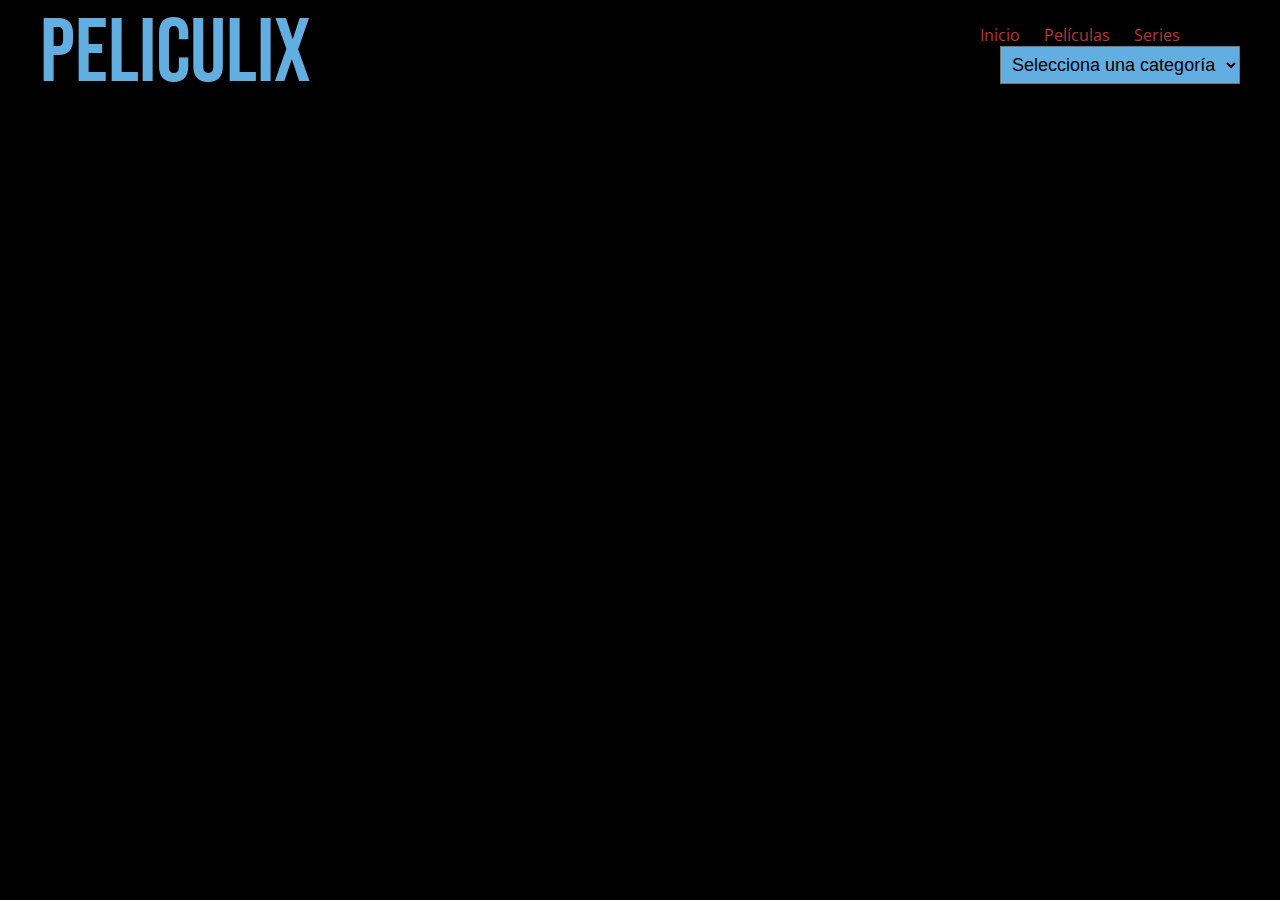
<file: Accion.html>
<!DOCTYPE html>
<html lang="en">
<head>
    <meta charset="UTF-8">
    <meta name="viewport" content="width=device-width, initial-scale=1.0">
    <link rel="stylesheet" href="css/estilos.css">
    <link href="https://fonts.googleapis.com/css2?family=Bebas+Neue&family=Open+Sans:wght@400;600&display=swap" rel="stylesheet"> 
    <title>PELICULIX</title>
</head>
<body>
    <header>
        <div class="contenedor">
            <h2 class="logotipo">PELICULIX</h2>
            <nav>
                <a href="index.html" class="activo">Inicio</a>
                <a href="Peliculas.html"class="activo">Películas</a>
                <a href="Series.html"class="activo">Series</a>
                <div class="categorias">
                    <select id="categorias" onchange="redireccionar()">
                        <option value="" disabled selected>Selecciona una categoría</option>
                        <option value="Accion.html">Acción</option>
                        <option value="Terror.html">Terror</option>
                        <option value="Comedia.html">Comedia</option>
                        <option value="Ciencia_ficcion.html">Ciencia Ficción</option>
                        <option value="Drama.html">Drama</option>
                        <!-- Agrega más opciones de categorías según tus necesidades y asegúrate de que los archivos .html existan en tu proyecto -->
                    </select>
                </div>
            </nav>
        </div>
    </header>

    <script>
        function redireccionar() {
            var seleccion = document.getElementById("categorias").value;
            if (seleccion) {
                window.location.href = seleccion; // Redirige a la página de categoría seleccionada
            }
        }
    </script>

    <!-- Resto de tu contenido HTML -->
</body>
</html>
</file>
<file: css/estilos.css>
:root {
	--rojo: #62AEE1;
	--fondo: #000000;
}

* {
    margin: 0;
    padding: 0;
    box-sizing: border-box;
    text-decoration: none;
    list-style: none;
}

body {
	background: var(--fondo);
	font-family: 'Open Sans', sans-serif;
}

.contenedor {
    max-width: 1200px;
    margin: 0 auto;
}

header {
	padding: 0px 0;
}

header .contenedor {
	display: flex;
	justify-content: space-between;
	align-items: center;
}

header .logotipo {
	font-family: 'Bebas Neue', cursive;
	font-weight: normal;
	font-size: 90px;
	color: #62AEE1;
	justify-content: start;

}

header nav a {
	color: #AAA;
	text-decoration: none;
	margin-right: 20px;
}

header nav a:hover,
header nav a.activo {
	color: #bb3535;
	display: inline;
}
.input__container {
	position: relative;
	background: rgba(255, 255, 255, 0.664);
	padding: 10px 15px;
	display: flex;
	justify-content: center;
	align-items: center;
	gap: 5px;
	border-radius: 22px;
	max-width: 300px;
	transition: transform 400ms;
	transform-style: preserve-3d;
	transform: rotateX(15deg) rotateY(-20deg);
	perspective: 500px;
  }
  
  .shadow__input {
	content: "";
	position: absolute;
	width: 100%;
	height: 100%;
	left: 0;
	bottom: 0;
	z-index: -1;
	filter: blur(30px);
	border-radius: 20px;
	background-color: #999cff;
	background-image: radial-gradient(at 85% 51%, hsla(60,60%,61%,1) 0px, transparent 50%),
	  radial-gradient(at 74% 68%, hsla(235,69%,77%,1) 0px, transparent 50%),
	  radial-gradient(at 64% 79%, hsla(284,72%,73%,1) 0px, transparent 50%),
	  radial-gradient(at 75% 16%, hsla(283,60%,72%,1) 0px, transparent 50%),
	  radial-gradient(at 90% 65%, hsla(153,70%,64%,1) 0px, transparent 50%),
	  radial-gradient(at 91% 83%, hsla(283,74%,69%,1) 0px, transparent 50%),
	  radial-gradient(at 72% 91%, hsla(213,75%,75%,1) 0px, transparent 50%);
  }
  
  .input__button__shadow {
	cursor: pointer;
	border: none;
	background: none;
	transition: transform 400ms, background 400ms;
	display: flex;
	justify-content: center;
	align-items: center;
	border-radius: 12px;
	padding: 5px;
  }
  
  .input__button__shadow:hover {
	background: rgba(255, 255, 255, 0.411);
  }
  
  .input__search {
	width: 100%;
	border-radius: 20px;
	outline: none;
	border: none;
	padding: 8px;
	position: relative;
  }
  
  .play {

	bottom: 50px;
	left: 100px;
	display: inline-flex;
	justify-content: flex-start;
	align-items: center;
	color: #fff;
	text-transform: uppercase;
	font-weight: 500;
	text-decoration: none;
	letter-spacing: 1px;
	font-size: 1.2em;
	cursor: pointer;
  }
  .play img {
	margin-right: 10px;
	max-width: 50px;
  }
  
  .trailer {
	position: fixed;
	top: 50%;
	left: 50%;
	transform: translate(-50%, -50%);
	z-index: 10000;
	width: 100%;
	height: 100%;
	display: flex;
	justify-content: center;
	align-items: center;
	-webkit-backdrop-filter: blur(20px);
			backdrop-filter: blur(20px);
	visibility: hidden;
	opacity: 0;
  }
  .trailer.active {
	visibility: visible;
	opacity: 1;
  }
  .trailer video {
	max-width: 900px;
	outline: none;
	border-radius: 5px;
  }
  
  .close {
	position: absolute;
	top: 30px;
	right: 30px;
	cursor: pointer;
	filter: invert(1);
	max-width: 32px;
  }
  
/* ---- ----- ----- Pelicula Principal ----- ----- ----- */
.pelicula-principal {
	font-size: 16px;
	min-height: 40.62em;
	color: #fff;
	background: linear-gradient(rgba(0, 0, 0, .50) 0%, rgba(0,0,0,.50) 100%), url(../img/bg.jpg);
	background-position: center center;
	background-size: cover;
	margin-bottom: 3.12em;
	display: flex;
	align-items: end;
}

.pelicula-principal .contenedor {
	margin: 0 auto;
	margin-bottom: 6.25em;
}

.pelicula-principal .titulo {
	font-weight: 600;
	font-size: 3.12em;
	margin-bottom: 0.4em;
}

.pelicula-principal .descripcion {
	font-weight: normal;
	font-size: 1em;
	line-height: 1.75em;
	max-width: 50%;
	margin-bottom: 1.25em;
}

.pelicula-principal .boton {
	background: rgba(0, 0, 0, 0);
	border: none;
	border-radius: 0.31em;
	padding: 0.93em 1.87em;
	color: #fff;
	margin-right: 1.25em;
	cursor: pointer;
	transition: .3s ease all;
	font-size: 1.12em;
}

.pelicula-principal .boton:hover {
	background: #fff;
	color: #000;
}

.pelicula-principal .boton i {
	margin-right: 1.25em;
}

/* ---- ----- ----- Contenedor Titulo y Controles ----- ----- ----- */
.contenedor-titulo-controles {
	display: flex;
	justify-content: space-between;
	align-items: end;
}

.contenedor-titulo-controles h3 {
	color: #fff;
	font-size: 30px;
}

.contenedor-titulo-controles .indicadores button {
	background: #fff;
	height: 3px;
	width: 10px;
	cursor: pointer;
	border: none;
	margin-right: 2px;
}

.contenedor-titulo-controles .indicadores button:hover,
.contenedor-titulo-controles .indicadores button.activo {
	background: red;
}


/* ---- ----- ----- Contenedor Principal y Flechas ----- ----- ----- */
.peliculas-recomendadas {
	margin-bottom: 70px;
}

.peliculas-recomendadas .contenedor-principal {
	display: flex;
	align-items: center;
	position: relative;
}

.peliculas-recomendadas .contenedor-principal .flecha-izquierda,
.peliculas-recomendadas .contenedor-principal .flecha-derecha {
	position: absolute;
	border: none;
	background: rgba(0,0,0,0.3);
	font-size: 40px;
	height: 50%;
	top: calc(50% - 25%);
	line-height: 40px;
	width: 50px;
	color: #fff;
	cursor: pointer;
	z-index: 500;
	transition: .2s ease all;
}

.peliculas-recomendadas .contenedor-principal .flecha-izquierda:hover,
.peliculas-recomendadas .contenedor-principal .flecha-derecha:hover {
	background: rgba(0,0,0, .9);
}

.peliculas-recomendadas .contenedor-principal .flecha-izquierda {
	left: 0;
}

.peliculas-recomendadas .contenedor-principal .flecha-derecha {
	right: 0;
}

/* ---- ----- ----- Carousel ----- ----- ----- */
.peliculas-recomendadas .contenedor-carousel {
	width: 100%;
	padding: 20px 0;
	overflow: hidden;
	scroll-behavior: smooth;
}

.peliculas-recomendadas .contenedor-carousel .carousel {
	display: flex;
	flex-wrap: nowrap;
}

.peliculas-recomendadas .contenedor-carousel .carousel .pelicula {
	min-width: 20%;
	transition: .3s ease all;
	box-shadow: 5px 5px 10px rgba(0,0,0, .3);
}

.peliculas-recomendadas .contenedor-carousel .carousel .pelicula.hover {
	transform: scale(1.2);
	transform-origin: center;
}

.peliculas-recomendadas .contenedor-carousel .carousel .pelicula img {
	width: 100%;
	vertical-align: top;
}

/* ---- ----- ----- Media Queries ----- ----- ----- */
@media screen and (max-width: 800px) {
	header .logotipo {
		margin-bottom: 10px;
		font-size: 30px;
	}

	header .contenedor {
		flex-direction: column;
		text-align: center;
	}

	.pelicula-principal {
		font-size: 14px;
	}

	.pelicula-principal .descripcion {
		max-width: 100%;
	}

	.peliculas-recomendadas .contenedor-carousel {
		overflow: visible;
	}

	.peliculas-recomendadas .contenedor-carousel .carousel {
		display: grid;
		grid-template-columns: repeat(3, 1fr);
		gap: 20px;
	}

	.peliculas-recomendadas .indicadores,
	.peliculas-recomendadas .flecha-izquierda,
	.peliculas-recomendadas .flecha-derecha {
		display: none;
	}
}
/* Cambiar el color de fondo y el color del texto del select */
.categorias select {
    background-color: #62AEE1; /* Cambia #FF0000 al color deseado */
    color: #000000; /* Cambia #FFFFFF al color deseado para el texto */
}

/* Agrandar el tamaño del select */
.categorias select {
    font-size: 18px; /* Cambia 18px al tamaño deseado */
    padding: 7px; /* Cambia 10px al espacio de relleno deseado */
}

/* Agregar margen a la derecha de las etiquetas <a> */
.activo {
    margin-right: 20px; /* Ajusta el valor de margen según el espacio deseado */
}

/* Opción alternativa: agregar espacio interno (relleno) a la izquierda de la etiqueta <div> */
.categorias {
    padding-left: 20px; /* Ajusta el valor de relleno según el espacio deseado */
}

/*Peliculas*/
.movies{
    padding: 50px 0 0;
    display: flex;
    flex-direction: column;
}
.movies-container h2,
.movies-container h2{
	color: #fc0000;
	display: block;
    font-size: 1.5em;
    margin-top: 15px;
	padding: 30px;
}


.hr{
    border: 1px salmon;
    width: 50%;
    margin-bottom: 40px;
}

.box-container-1,
.box-container-2,
.box-container-3 {
	justify-content: center;
    display: flex;
	margin-top: 5px;
    gap: 20px;
	padding: 30px;
	
}

.box-1,
.box-2,
.box-3{
	overflow: hidden;
    border-radius: 5px;
    z-index: 1000;
    display: none;
	transform: translateY(-10px);
	transition: 0.2s all linear;
}

.box-1:nth-child(1),
.box-1:nth-child(2),
.box-1:nth-child(3),
.box-1:nth-child(4){
    display: inline-block;
}

.box-2:nth-child(1),
.box-2:nth-child(2),
.box-2:nth-child(3),
.box-2:nth-child(4){
    display: inline-block;
}

.box-3:nth-child(1),
.box-3:nth-child(2),
.box-3:nth-child(3),
.box-3:nth-child(4){
    display: inline-block;
}

.load-more{
    margin-top: 40px;
    display: inline-block;
    padding: 10px 25px;
    border-radius: 15px;
    border: 1px solid;
    color: brown;
    font-size: 16px;
    cursor: pointer;
    align-self: flex-end;
}

.load-more:hover{
    background-color: brown;
    color: aliceblue;
}

.content img {
    width: 100%;
    margin-bottom: 15px;
}

.content h3 {
    font-size: 20px;
    margin-bottom: 10px;
}

.content {
    color: bisque;
    font-size: 20px;
		transform: none; /* Aumenta el tamaño al 110% del tamaño original */
		transition:ease; /* Agrega una transición suave de 0.3 segundos */
}
</file>
